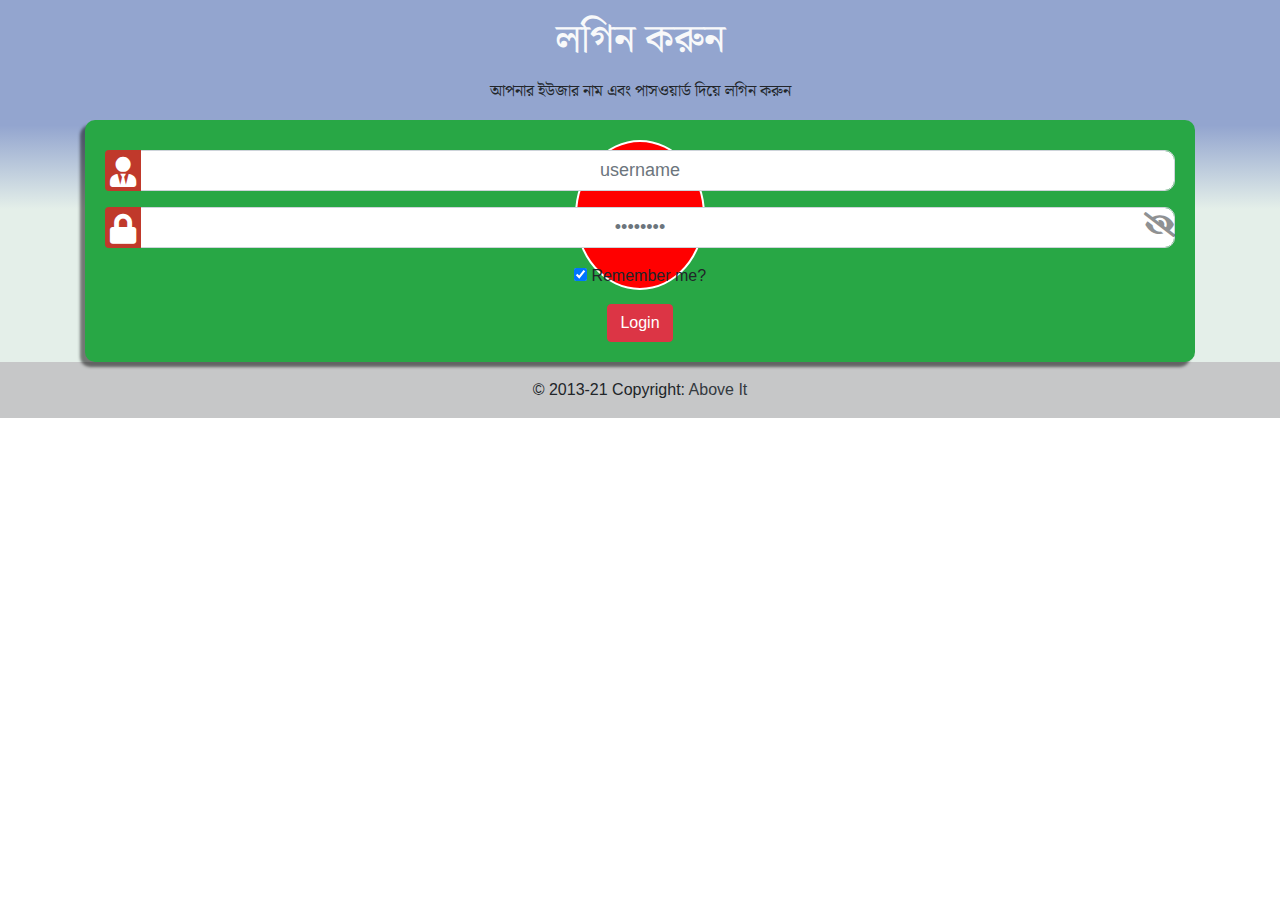
<file: index.html>
<!DOCTYPE html>
<html lang="en">
<head>
    <meta charset="UTF-8">
    <meta http-equiv="X-UA-Compatible" content="IE=edge">
    <meta name="viewport" content="width=device-width, initial-scale=1.0">
    <!--Manual Style Sheet-->
    <link rel="stylesheet" href="index.css">
    <!--Font Awesome CSS-->
    <link rel="stylesheet" href="https://cdnjs.cloudflare.com/ajax/libs/font-awesome/5.15.4/css/all.min.css" integrity="sha512-1ycn6IcaQQ40/MKBW2W4Rhis/DbILU74C1vSrLJxCq57o941Ym01SwNsOMqvEBFlcgUa6xLiPY/NS5R+E6ztJQ==" crossorigin="anonymous" referrerpolicy="no-referrer" />
    <!--BootStrap CSS-->
    <link rel="stylesheet" href="https://stackpath.bootstrapcdn.com/bootstrap/4.4.1/css/bootstrap.min.css" integrity="sha384-Vkoo8x4CGsO3+Hhxv8T/Q5PaXtkKtu6ug5TOeNV6gBiFeWPGFN9MuhOf23Q9Ifjh" crossorigin="anonymous">
    <link rel="icon" type="image/png" href="/image/logo.png">
    <title>Above IT</title>
</head>
<body>
<div class="container text-center">
    <h1 class="text-center text-light mt-3 mb-3">লগিন করুন
    </h1>
    <p>আপনার ইউজার নাম এবং পাসওয়ার্ড দিয়ে লগিন করুন</p>
    <!--Login form-->
    <div class="login-part bg-success">
        <div class="img-container">
            <div class="img">
                
            </div>
        </div>
        <form action="post">
            <div class="form-group" id="username_field">
                <input type="text" id="username" placeholder="username" class="form-control text-center text-muted" required>
                 <span class="icon"><i class="fas fa-user-tie"></i></span>
            </div>
            <div class="form-group">
                <input type="password"  id="password" class="form-control text-center text-muted" value="password" required>
                <span class="icon"><i class="fas fa-lock"></i></span>
                <span class="passhide" ><i class="fas fa-eye-slash" id="eye"></i></span>
            </div>
            <div class="form-group">
                <input type="checkbox" checked="checked" name="remember" id="remember">
                <label for="remember"  class="form-check-label" >Remember me?</label>
            </div>
            <a type="button" id="login" class="btn btn-danger" href="#">Login</a>
        </form>
    </div>
</div>

<footer class="bg-light text-center text-lg-start">
    <!-- Copyright -->
    <div class="text-center p-3" style="background-color: rgba(0, 0, 0, 0.2);">
      © 2013-21 Copyright:
      <a class="text-dark" href="https://www.abovebd.com">Above It</a>
    </div>
  </footer>
<!--All Js files-->
    <!--Jquery Js -->
    <script src="https://code.jquery.com/jquery-3.4.1.slim.min.js" integrity="sha384-J6qa4849blE2+poT4WnyKhv5vZF5SrPo0iEjwBvKU7imGFAV0wwj1yYfoRSJoZ+n" crossorigin="anonymous"></script>
    <!--Popper Js-->
<script src="https://cdn.jsdelivr.net/npm/popper.js@1.16.0/dist/umd/popper.min.js" integrity="sha384-Q6E9RHvbIyZFJoft+2mJbHaEWldlvI9IOYy5n3zV9zzTtmI3UksdQRVvoxMfooAo" crossorigin="anonymous"></script>
<!--Bootstrap Js-->
<script src="https://stackpath.bootstrapcdn.com/bootstrap/4.4.1/js/bootstrap.min.js" integrity="sha384-wfSDF2E50Y2D1uUdj0O3uMBJnjuUD4Ih7YwaYd1iqfktj0Uod8GCExl3Og8ifwB6" crossorigin="anonymous"></script>
<!--Manuel Js for Manipulating Dom-->
<script src="index.js"></script>

</body>
</html>
</file>
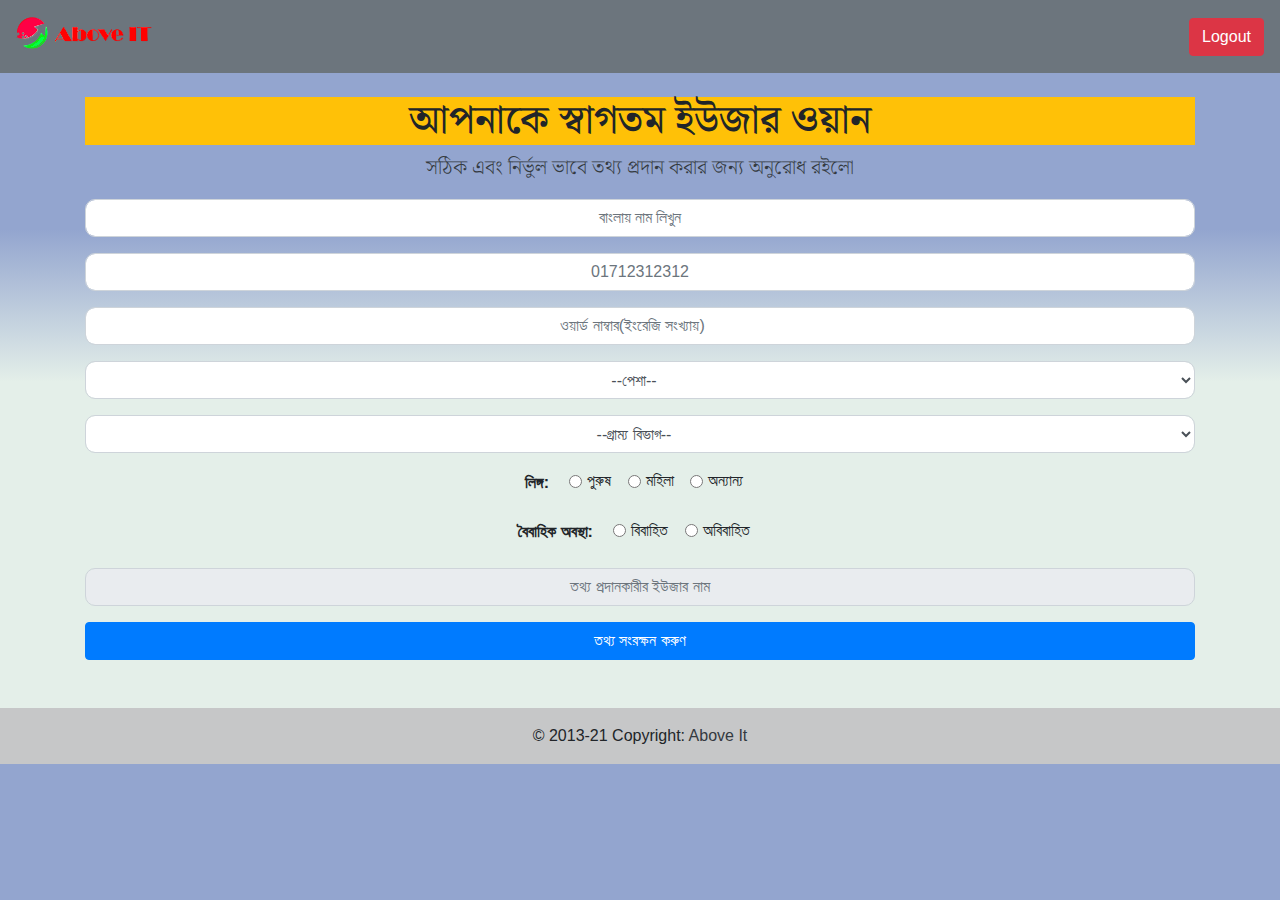
<file: formdata.html>
<!DOCTYPE html>
<html lang="en">
<head>
    <meta charset="UTF-8">
    <meta http-equiv="X-UA-Compatible" content="IE=edge">
    <meta name="viewport" content="width=device-width, initial-scale=1.0">
    <!--Manual Style Sheet-->
    <link rel="stylesheet" href="style.css">
    <!--Font Awesome CSS-->
    <link rel="stylesheet" href="https://cdnjs.cloudflare.com/ajax/libs/font-awesome/5.15.4/css/all.min.css" integrity="sha512-1ycn6IcaQQ40/MKBW2W4Rhis/DbILU74C1vSrLJxCq57o941Ym01SwNsOMqvEBFlcgUa6xLiPY/NS5R+E6ztJQ==" crossorigin="anonymous" referrerpolicy="no-referrer" />
    <!--BootStrap CSS-->
    <link rel="stylesheet" href="https://stackpath.bootstrapcdn.com/bootstrap/4.4.1/css/bootstrap.min.css" integrity="sha384-Vkoo8x4CGsO3+Hhxv8T/Q5PaXtkKtu6ug5TOeNV6gBiFeWPGFN9MuhOf23Q9Ifjh" crossorigin="anonymous">
    <link rel="icon" type="image/png" href="/image/logo.png">
    <title>Above IT</title>
</head>
<body>

 <!--Navbar-->
 <nav class="navbar navbar-light bg-secondary justify-content-between">
    <a class="navbar-brand">
        <img src="image/logo.png" alt="Company logo" >
    </a>
    <form class="form-inline">
      <a href="index.html" class="btn btn-danger my-2 my-sm-0" type="submit">Logout</a>
    </form>
  </nav>
  <br>
<div class="container text-center">
   
<h1 class="text-center bg-warning ">আপনাকে স্বাগতম ইউজার ওয়ান</h1>
<p class="lead text-center text-dark">সঠিক এবং নির্ভুল ভাবে তথ্য প্রদান করার জন্য অনুরোধ রইলো
</p>
<!--form-->
    <form action="post" id="namefield">
        <div class="form-group warning">
            <input type="text" id="name" name="name"class="form-control text-center bng" placeholder="বাংলায় নাম লিখুন" required>
        </div>
        <div class="form-group ">
             <input type="tel" id="mobile" name="mobile" class="form-control text-center" placeholder="01712312312" pattern="[0]{1}[1]{1}[0-9]{9}" required>        
        </div>
        <div class="form-group">
            <input type="number" id="ward_no" name="ward_no" class="form-control text-center" placeholder="ওয়ার্ড নাম্বার(ইংরেজি সংখ্যায়)" min="1" max="57" required>
        </div>
        <div class="form-group">
            <select name="occupation" id="occupation" class="form-control text-center" placeholder="পেশা">
                <option value="0" readonly>--পেশা--</option>
                <option value="1" >গার্মেন্টস কর্মী</option>
                <option value="2">রিক্সা চালক</option>
                <option value="3">মুদির দোকানদার</option>
                <option value="4">গৃহকর্মী</option>
                <option value="5">ড্রাইভার</option>
                <option value="6" id="others" class="others">অন্যান্য</option>
            </select>
        </div>
        <div class="form-group " id="other_o">
            <input type="text" id="others_occupation" name="occupation" class="form-control text-center" placeholder="পেশা লিখুন" >
        </div>
        <div class="form-group">
            <select name="division" id="division" class="text-center form-control ">
                <option value="0">--গ্রাম্য বিভাগ-- </option>
                <option value="1" id="dhaka">ঢাকা</option>
                <option value="2" id="khulna">খুলনা</option>
                <option value="3" id="rajshahi">রাজশাহী</option>
                <option value="4" id="barisal">বরিশাল</option>
                <option value="5" id="rangpur">রংপুর</option>
                <option value="6" id="mymenshingh">ময়মনসিংহ</option>
                <option value="7" id="sylhet">সিলেট</option>
                <option value="8" id="chattogram">চট্টগ্রাম</option>
            </select>
        </div>
        <div class="form-group">
            <select name="district" id="district" class="text-center form-control">
                 <option value="0">জেলা নির্বাচন</option>
            </select>
        </div>
        <div class="text-center" id="gender">
            <span class="p mb-0 pr-3 ">লিঙ্গ:</span>
        <div class="form-check form-check-inline">
            <input class="form-check-input" type="radio" name="gender" id="male" value="option1">
            <label class="form-check-label" for="male">পুরুষ
            </label>
          </div>
          <div class="form-check form-check-inline">
            <input class="form-check-input" type="radio" name="gender" id="female" value="option2">
            <label class="form-check-label" for="female">মহিলা</label>
          </div>
          <div class="form-check form-check-inline">
            <input class="form-check-input" type="radio" name="gender" id="others_gender" value="option3">
            <label class="form-check-label" for="others_gender">অন্যান্য</label>
          </div>
              </div>
             <br>
              <div class="text-center" id="maritial_status">
                <span class="p mb-0 pr-3 ">বৈবাহিক অবস্থা:</span>
            <div class="form-check form-check-inline">
                <input class="form-check-input" type="radio" name="maritial_status" id="married" value="1">
                <label class="form-check-label" for="married">বিবাহিত</label>
              </div>
              <div class="form-check form-check-inline">
                <input class="form-check-input" type="radio" name="maritial_status" id="unmarried" value="2">
                <label class="form-check-label" for="married">অবিবাহিত</label>
              </div>
                  </div>
                  <br>
                  <div class="form-group text-center childrens">
                       <label for="child_no">সন্তানের সংখ্যা(যদি বিবাহিত)</label>
                      <select name="childrens" id="child_no" class="text-center form-control">
                          <option value="1">একজন</option>
                          <option value="2">দুইজন</option>
                          <option value="3">তিনজন</option>
                          <option value="4">চারজন</option>
                          <option value="5">পাঁচজন</option> 
                         <option value="6">ছয় বা ততোধিক</option>
                      </select>
                  </div>
                  <div class="form-group">
                    <input type="text" id="e_name" name="e_name" class="form-control text-center" placeholder="তথ্য প্রদানকারীর ইউজার নাম" readonly>
                </div>
        <button type="submit" class="btn btn-primary btn-block">তথ্য সংরক্ষন করুণ</button>
            
    </form>
</div>
<footer class="bg-light text-center text-lg-start mt-5">
    <!-- Copyright -->
    <div class="text-center p-3" style="background-color: rgba(0, 0, 0, 0.2);">
      © 2013-21 Copyright:
      <a class="text-dark" href="https://www.abovebd.com">Above It</a>
    </div>
  </footer>

    <!--All Js files-->

<!--Jquery Js -->
<script src="https://code.jquery.com/jquery-3.4.1.slim.min.js" integrity="sha384-J6qa4849blE2+poT4WnyKhv5vZF5SrPo0iEjwBvKU7imGFAV0wwj1yYfoRSJoZ+n" crossorigin="anonymous"></script>
<!--Popper Js-->
<script src="https://cdn.jsdelivr.net/npm/popper.js@1.16.0/dist/umd/popper.min.js" integrity="sha384-Q6E9RHvbIyZFJoft+2mJbHaEWldlvI9IOYy5n3zV9zzTtmI3UksdQRVvoxMfooAo" crossorigin="anonymous"></script>
<!--Bootstrap Js-->
<script src="https://stackpath.bootstrapcdn.com/bootstrap/4.4.1/js/bootstrap.min.js" integrity="sha384-wfSDF2E50Y2D1uUdj0O3uMBJnjuUD4Ih7YwaYd1iqfktj0Uod8GCExl3Og8ifwB6" crossorigin="anonymous"></script>
<!--Manuel Js for Manipulating Dom-->
<script src="script.js"></script>
    
</body>
</html>
</file>
<file: index.css>
@import url('https://fonts.googleapis.com/css2?family=Noto+Serif+Bengali&family=Open+Sans&display=swap');

body{
    background: linear-gradient(#93a5cf 30%, #e4efe9
    50%);
    background-repeat: no-repeat;
    /*font-family: 'Noto Serif Bengali', serif;*/
font-family: 'Open Sans', sans-serif;
overflow-x: hidden;

}
h1,p{
    font-family: 'Noto Serif Bengali', serif;
}
.login-part{
    border-radius: 10px;
    box-shadow: -5px 5px 3px  rgba(0,0,0,0.5);
    position: relative;
    padding: 20px;
    margin-top: auto;
    margin-bottom: auto;
}
.img-container{
    border-radius: 50%;
    width: 150px;
    height: 150px;
    padding: 0px 10px;
    position:absolute;
    top:20px;
    left:50%;
    transform: translateX(-50%);
    border-radius: 50%;
}
.img{
    height: 100%;
    width: 100%;
    border-radius: 50%;
    border: 2px solid #fff ;
    background-color:red;
}

form{
    margin-top:10px;
    overflow: hidden;
}
.form-group{
    position: relative;
    
}

input{
    padding: 10px !important;
    font-size: 18px !important;
    border-radius: 10px !important;
    
}
input:focus{
    outline: 0px !important;
    border:0px !important;

}
.icon{
    position: absolute;
    top: 0px;
    left: 0px;
    height: 100%;
    font-size: 30px;
    padding:0px 5px;
    background: #c0392b !important;
			color: white !important;
			border: 0 !important;
			border-radius: 0.25rem 0 0 0.25rem !important;
}
.passhide{
    position: absolute;
    top: 0px;
    right: 0px;
    font-size: 25px;
    cursor: pointer;
    opacity: 0.5;
}
a.btn:active{
    transform: scale(1.1);

}
</file>
<file: style.css>
@import url('https://fonts.googleapis.com/css2?family=Noto+Serif+Bengali&family=Open+Sans&display=swap');

body{
    background: linear-gradient(#93a5cf 30%, #e4efe9
    50%);
    /*font-family: 'Noto Serif Bengali', serif;*/
font-family: 'Open Sans', sans-serif;
overflow-x: hidden;

}
input, h1, p{
    font-family: 'Noto Serif Bengali',serif;
}
input,select{
    border-radius: 10px !important;
    overflow-x: hidden;   
}

input:focus,
select:focus,
textarea:focus,
button:focus {
    outline: none !important;
}
#other_o,#district,.childrens{
    display:none;
}
option{
   text-align: center;
   max-width:100%;
   overflow-x: hidden;

}
span{
    font-weight: bold;
}
#other_o.active{
    display:block;
}
#district.active{
    display: block;
}
.childrens.active{
    display: block;
}
</file>
